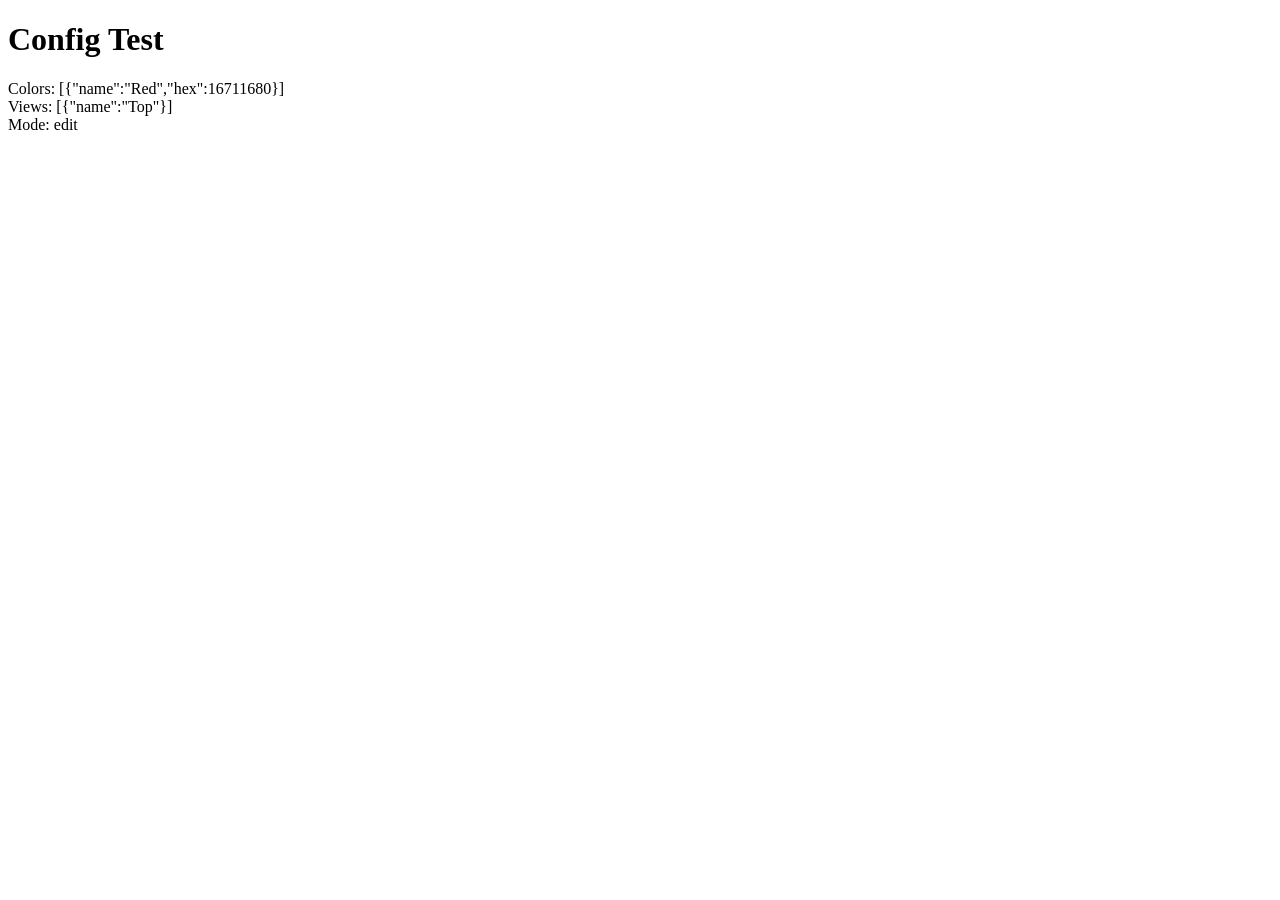
<file: test.html>
<!DOCTYPE html>
<html>
<head>
    <title>Test</title>
</head>
<body>
    <h1>Config Test</h1>
    <div id="output"></div>
    <script>
        window.colors = [{name: "Red", hex: 0xff0000}];
        window.views = [{name: "Top"}];
        window.mode = "edit";

        document.getElementById('output').innerHTML = `
            Colors: ${JSON.stringify(window.colors)}<br>
            Views: ${JSON.stringify(window.views)}<br>
            Mode: ${window.mode}
        `;
    </script>
    <script type="module">
        console.log('Module colors:', window.colors);
        console.log('Module views:', window.views);
    </script>
</body>
</html>
</file>
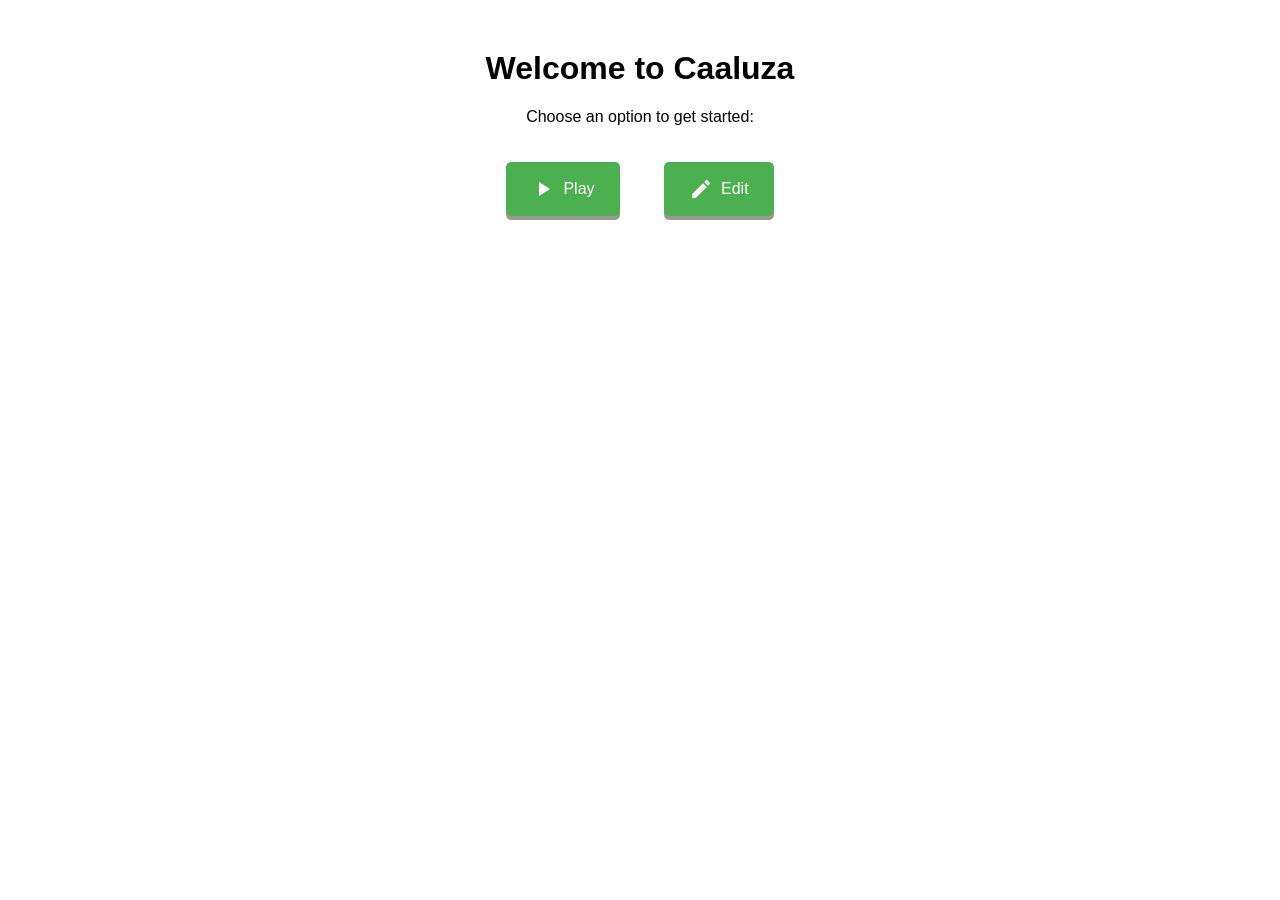
<file: templates/main.html>
<!DOCTYPE html>
<html lang="en">
<head>
    <meta charset="UTF-8">
    <meta name="viewport" content="width=device-width, initial-scale=1.0">
    <title>Main Menu</title>
    <style>
        body {
            font-family: Arial, sans-serif;
            text-align: center;
            margin-top: 50px;
        }
        .button {
            display: inline-flex;
            align-items: center;
            gap: 8px;
            padding: 15px 25px;
            font-size: 16px;
            cursor: pointer;
            text-align: center;
            text-decoration: none;
            outline: none;
            color: #fff;
            background-color: #4CAF50;
            border: none;
            border-radius: 5px;
            box-shadow: 0 4px #999;
            margin: 20px;
        }
        .button:hover {
            background-color: #45a049;
        }
        .button:active {
            background-color: #45a049;
            box-shadow: 0 2px #666;
            transform: translateY(2px);
        }
    </style>
</head>
<body>
    <h1>Welcome to Caaluza</h1>
    <p>Choose an option to get started:</p>
    <a href="caaluza/play" class="button">
        <svg width="24" height="24" viewBox="0 0 24 24" fill="currentColor">
            <path d="M8 5v14l11-7z"/>
        </svg>
        Play
    </a>
    <a href="caaluza/select" class="button">
        <svg width="24" height="24" viewBox="0 0 24 24" fill="currentColor">
            <path d="M3 17.25V21h3.75L17.81 9.94l-3.75-3.75L3 17.25zM20.71 7.04c.39-.39.39-1.02 0-1.41l-2.34-2.34c-.39-.39-1.02-.39-1.41 0l-1.83 1.83 3.75 3.75 1.83-1.83z"/>
        </svg>
        Edit
    </a>
</body>
</html>
</file>
